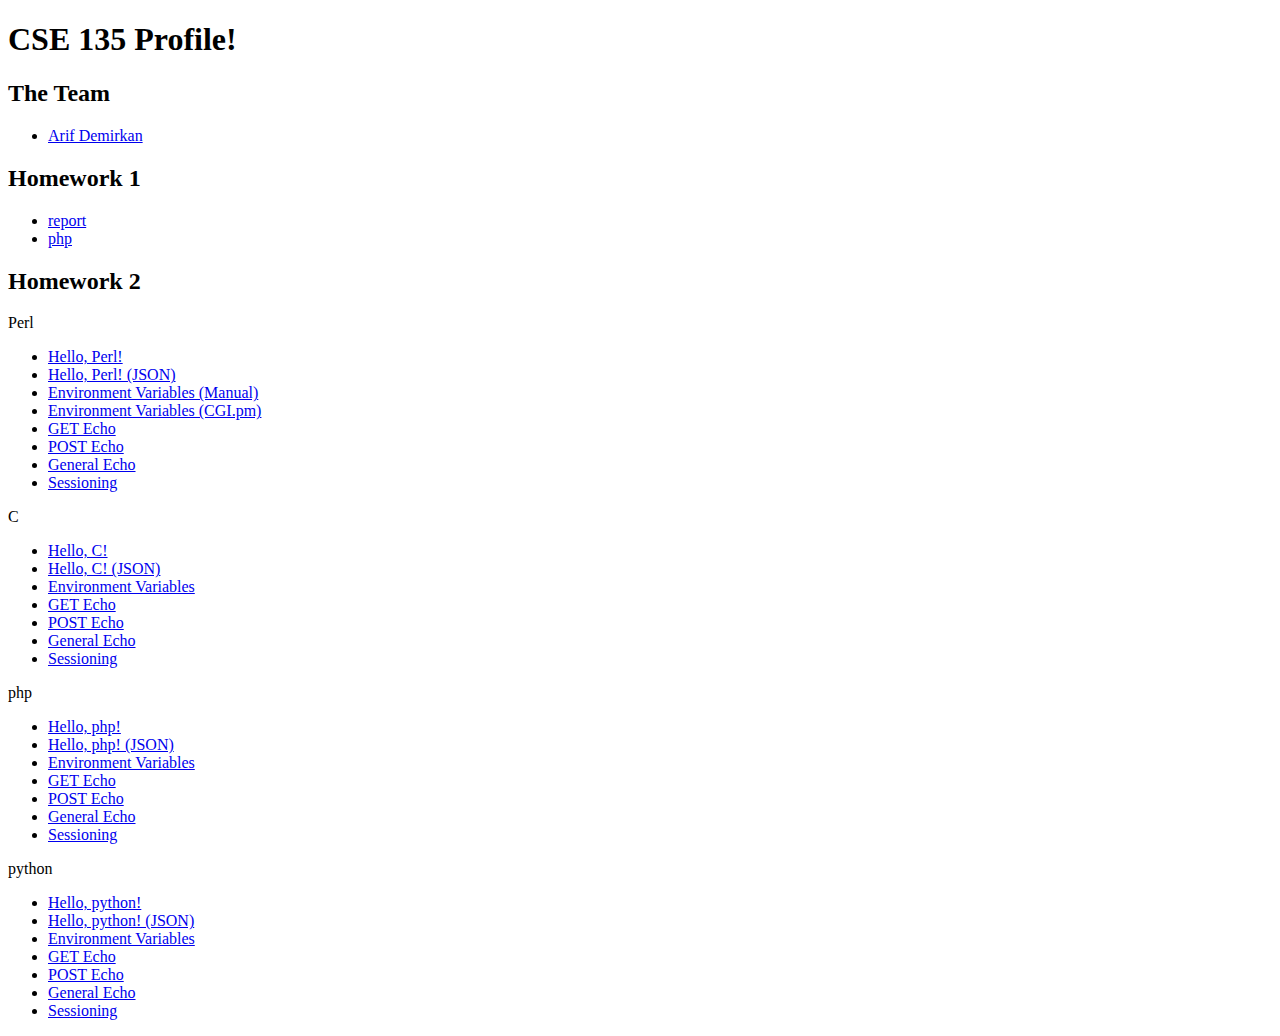
<file: index.html>
<!DOCTYPE html>
<html>
    <style>
        body {
            background-color: white; /* hi there */
        }
    </style>
    <head>
        <link rel="icon" href="./assets/favicon.ico" />
        <title>CSE 135</title>
    </head>
    <body>
        <h1>CSE 135 Profile!</h1>

        <h2>The Team</h2>
        <ul>
            <li>
                <a href="./members/index.html">Arif Demirkan</a>
            </li>
        </ul>

        <h2>Homework 1</h2>
        <ul>
            <li>
                <a href="./hw1/report.html">report</a>
            </li>
            <li>
                <a href="./hello.php">php</a>
            </li>
        </ul>

        <h2>Homework 2</h2>
        <div>
            Perl
            <ul>
                <li><a href="./cgi-bin/perl-html-world.pl">Hello, Perl!</a></li>
                <li>
                    <a href="./cgi-bin/perl-json-world.pl">Hello, Perl! (JSON)</a>
                </li>
                <!-- do the same, one href for remaining perl files in ./cgi-bin/ -->
                <li>
                    <a href="./cgi-bin/perl-env.pl"> Environment Variables (Manual)</a>
                </li>
                <li>
                    <a href="./cgi-bin/perl-env-pm.pl"> Environment Variables (CGI.pm)</a>
                </li>
                <li>
                    <a href="./cgi-bin/perl-get-echo.pl"> GET Echo</a>
                </li>
                <li>
                    <a href="./cgi-bin/perl-post-echo.pl"> POST Echo</a>
                </li>
                <li>
                    <a href="./cgi-bin/perl-general-echo.pl"> General Echo</a>
                </li>
                <li>
                    <a href="./perl-cgiform.html">Sessioning </a>
                </li>                
            </ul>

            C
            <ul>
                <li><a href="./cgi-bin/c-hello-html-world.cgi">Hello, C!</a></li>
                <li>
                    <a href="./cgi-bin/c-hello-json-world.cgi">Hello, C! (JSON)</a>
                </li>
                <!-- do the same, one href for remaining c files in ./cgi-bin/ -->
                <li>
                    <a href="./cgi-bin/c-env.cgi"> Environment Variables</a>
                </li>
                <li>
                    <a href="./cgi-bin/c-get-echo.cgi"> GET Echo</a>
                </li>
                <li>
                    <a href="./cgi-bin/c-post-echo.cgi"> POST Echo</a>
                </li>
                <li>
                    <a href="./cgi-bin/c-general-echo.cgi"> General Echo</a>
                </li>
                <li>
                    <a href="./c-cgiform.html">Sessioning</a>
                </li>                
            </ul>

            php
            <ul>
                <li>
                    <a href="./cgi-bin/php-hello-html-world.php">Hello, php!</a>
                </li>

                <li>
                    <a href="./cgi-bin/php-hello-json-world.php">Hello, php! (JSON)</a>
                </li>
                <li>
                    <a href="./cgi-bin/php-env.php"> Environment Variables</a>
                </li>
                <li>
                    <a href="./cgi-bin/php-get-echo.php"> GET Echo</a>
                </li>
                <li>
                    <a href="./cgi-bin/php-post-echo.php"> POST Echo</a>
                </li>
                <li>
                    <a href="./cgi-bin/php-general-echo.php"> General Echo</a>
                </li>
                <li>
                    <a href="./php-cgiform.html">Sessioning</a>
                </li>
            </ul>

            python
            <ul>
                <li>
                    <a href="./cgi-bin/python-hello-html-world.py">Hello, python!</a>
                </li>
                <li>
                    <a href="./cgi-bin/python-hello-json-world.py">Hello, python! (JSON)</a>
                </li>
                <li>
                    <a href="./cgi-bin/python-env.py"> Environment Variables</a>
                </li>
                <li>
                    <a href="./cgi-bin/python-get-echo.py"> GET Echo</a>
                </li>
                <li>
                    <a href="./cgi-bin/python-post-echo.py"> POST Echo</a>
                </li>
                <li>
                    <a href="./cgi-bin/python-general-echo.py"> General Echo</a>
                </li>
                <li>
                    <a href="./python-cgiform.html">Sessioning</a>
                </li>
            </ul>
        </div>
    </body>
</html>
</file>
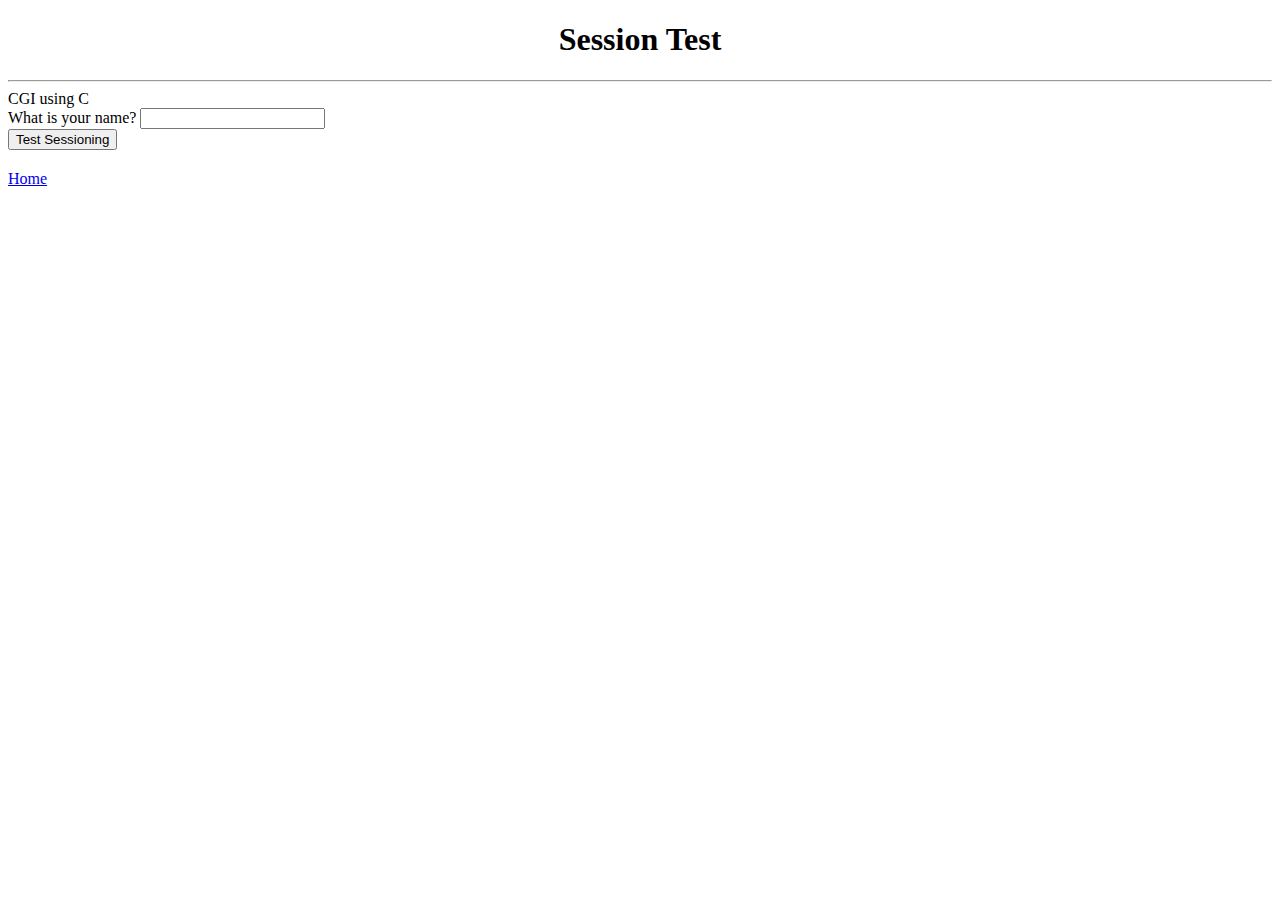
<file: c-cgiform.html>
<!doctype html>
<html>

<head>
  <title>CGI Form</title>
</head>

<body>
  <h1 align="center">Session Test</h1>
  <hr>
  <label for="cgi-lang">CGI using C</label>
  <form action="/cgi-bin/c-sessions-1.cgi" method="Post" id="form">
    <label>What is your name? <input type="text" name="username" autocomplete="off"></label>
    <br>
    <input type="submit" value="Test Sessioning">
  </form>

  <a href="/" style="display:inline-block;margin-top:20px;">Home</a> 

</body>

</html>
</file>
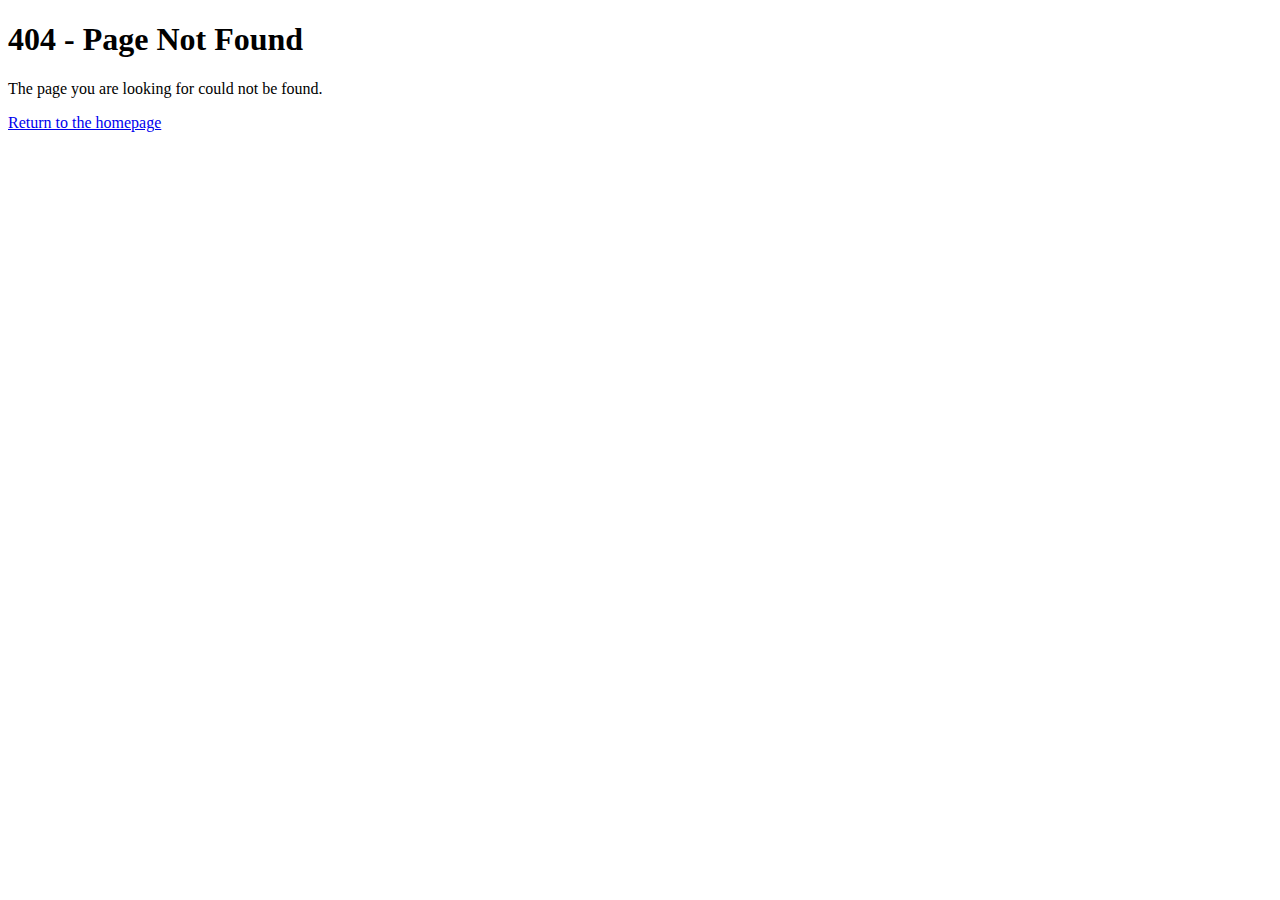
<file: new404.html>
<!DOCTYPE html>
<html lang="en">
<head>
    <meta charset="UTF-8">
    <meta name="viewport" content="width=device-width, initial-scale=1.0">
    <title>404 - Page Not Found</title>
</head>
<body>
    <h1>404 - Page Not Found</h1>
    <p>The page you are looking for could not be found.</p>
    <a href="/">Return to the homepage</a>
</body>
</html>
</file>
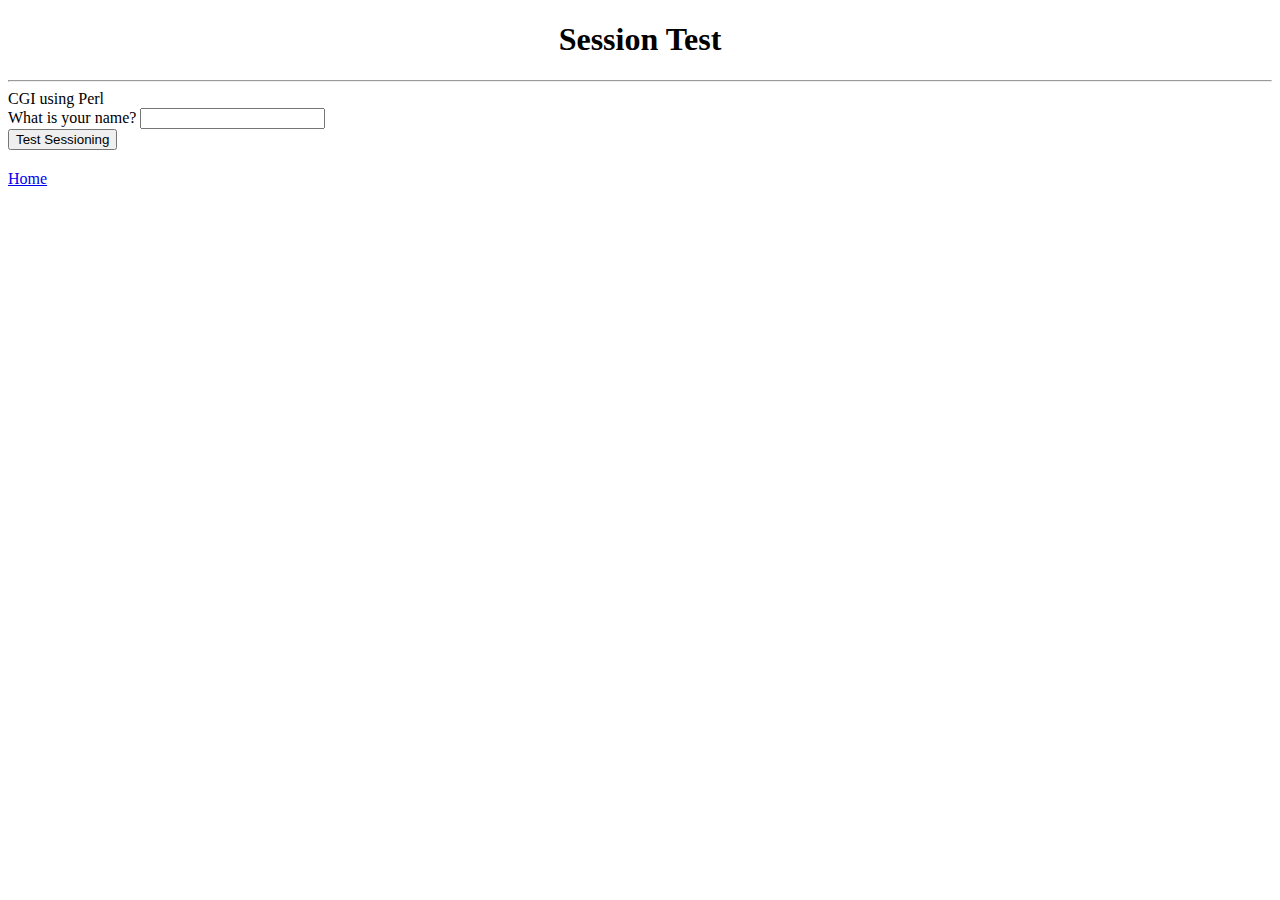
<file: perl-cgiform.html>
<!DOCTYPE html>
<html>
    <head>
        <title>CGI Form</title>
    </head>

    <body>
        <h1 align="center">Session Test</h1>
        <hr />
        <label for="cgi-lang">CGI using Perl</label>
        <form action="/cgi-bin/perl-sessions-1.pl" method="Post" id="form">
            <label
                >What is your name?
                <input type="text" name="username" autocomplete="off"
            /></label>
            <br />
            <input type="submit" value="Test Sessioning" />
        </form>

        <a href="/" style="display: inline-block; margin-top: 20px">Home</a>
    </body>
</html>
</file>
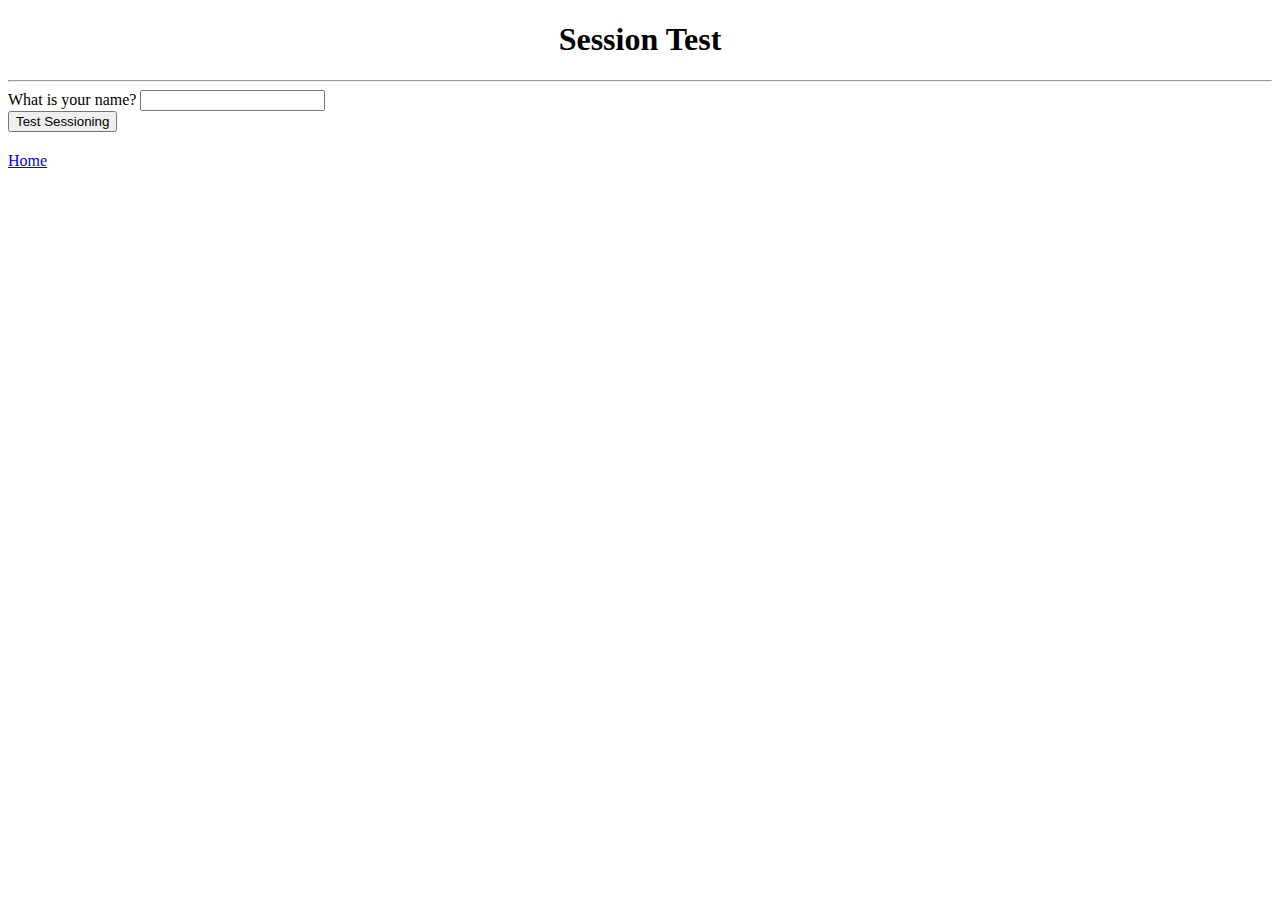
<file: php-cgiform.html>
<!DOCTYPE html>
<html>
    <head>
        <title>CGI Form</title>
    </head>

    <body>
        <h1 align="center">Session Test</h1>
        <hr />
        <form action="/cgi-bin/php-sessions-1.php" method="Post" id="form">
            <label
                >What is your name?
                <input type="text" name="username" autocomplete="off"
            /></label>
            <br />
            <input type="submit" value="Test Sessioning" />
        </form>

        <a href="/" style="display: inline-block; margin-top: 20px">Home</a>
    </body>
</html>
</file>
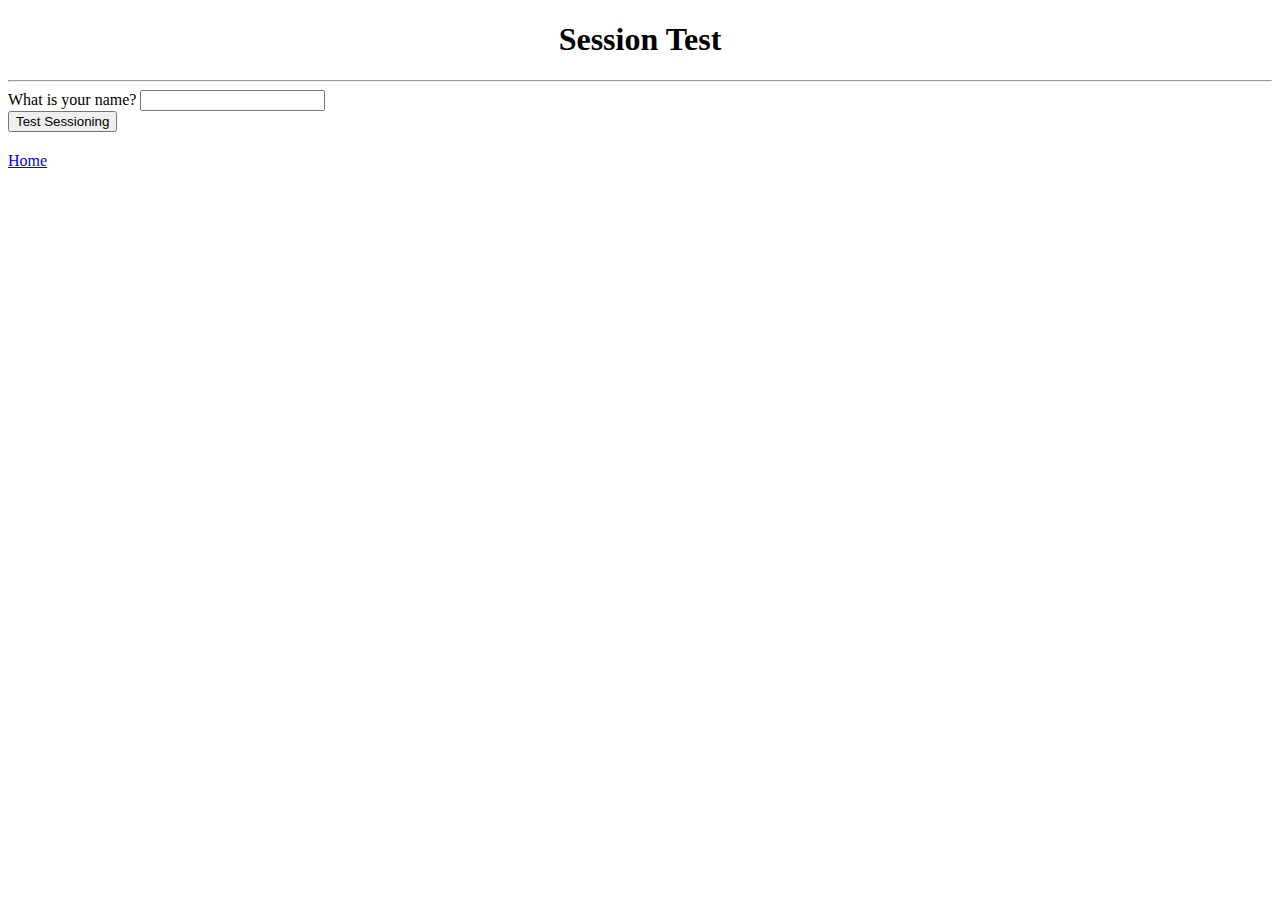
<file: python-cgiform.html>
<!DOCTYPE html>
<html>
    <head>
        <title>CGI Form</title>
    </head>

    <body>
        <h1 align="center">Session Test</h1>
        <hr />
        <form action="/cgi-bin/python-sessions-1.py" method="Post" id="form">
            <label
                >What is your name?
                <input type="text" name="username" autocomplete="off"
            /></label>
            <br />
            <input type="submit" value="Test Sessioning" />
        </form>

        <a href="/" style="display: inline-block; margin-top: 20px">Home</a>
    </body>
</html>
</file>
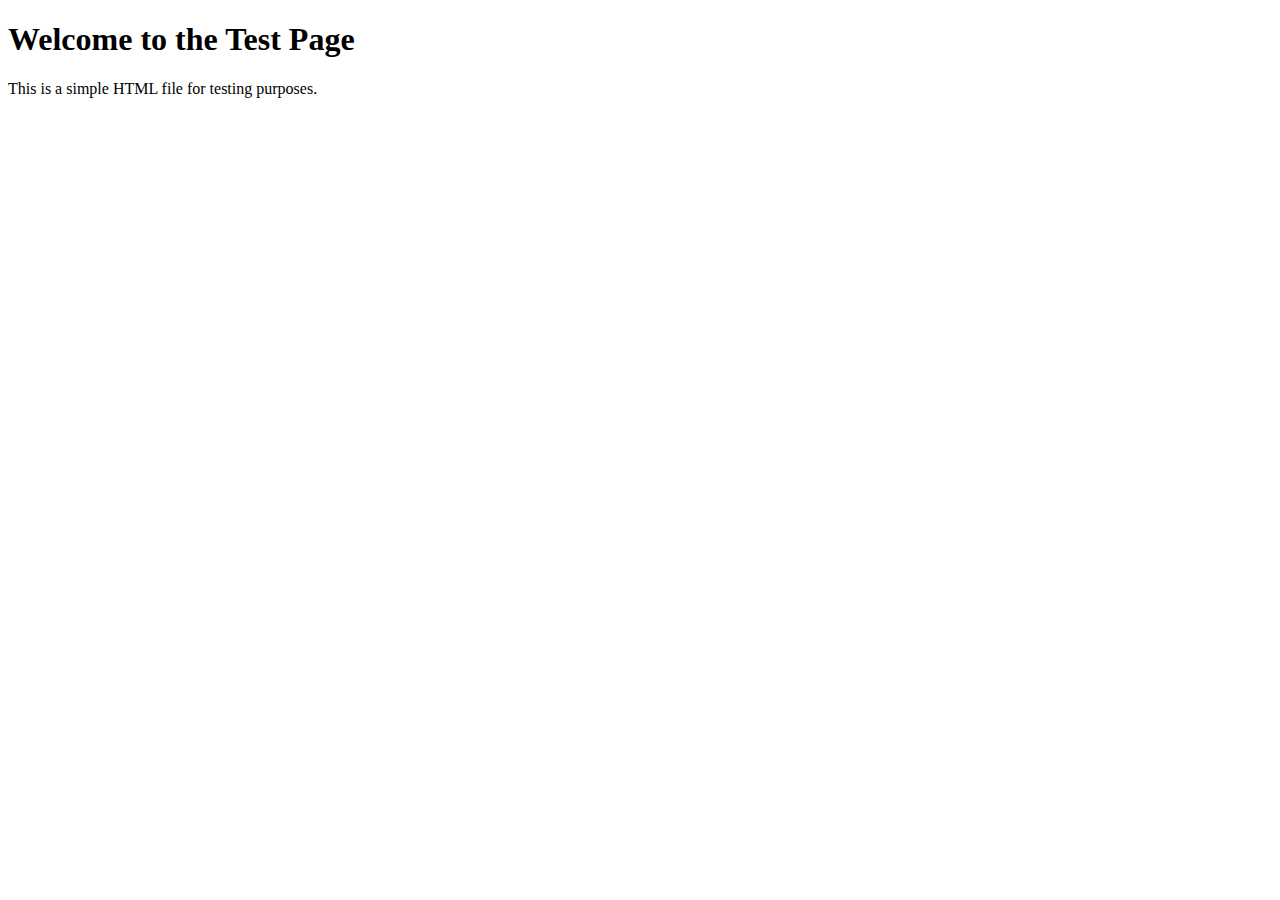
<file: test/test.html>
<!DOCTYPE html>
<html lang="en">
<head>
  <meta charset="UTF-8">
  <meta name="viewport" content="width=device-width, initial-scale=1.0">
  <title>Test Page</title>
</head>
<body>
  <h1>Welcome to the Test Page</h1>
  <p>This is a simple HTML file for testing purposes.</p>
</body>
</html>
</file>
